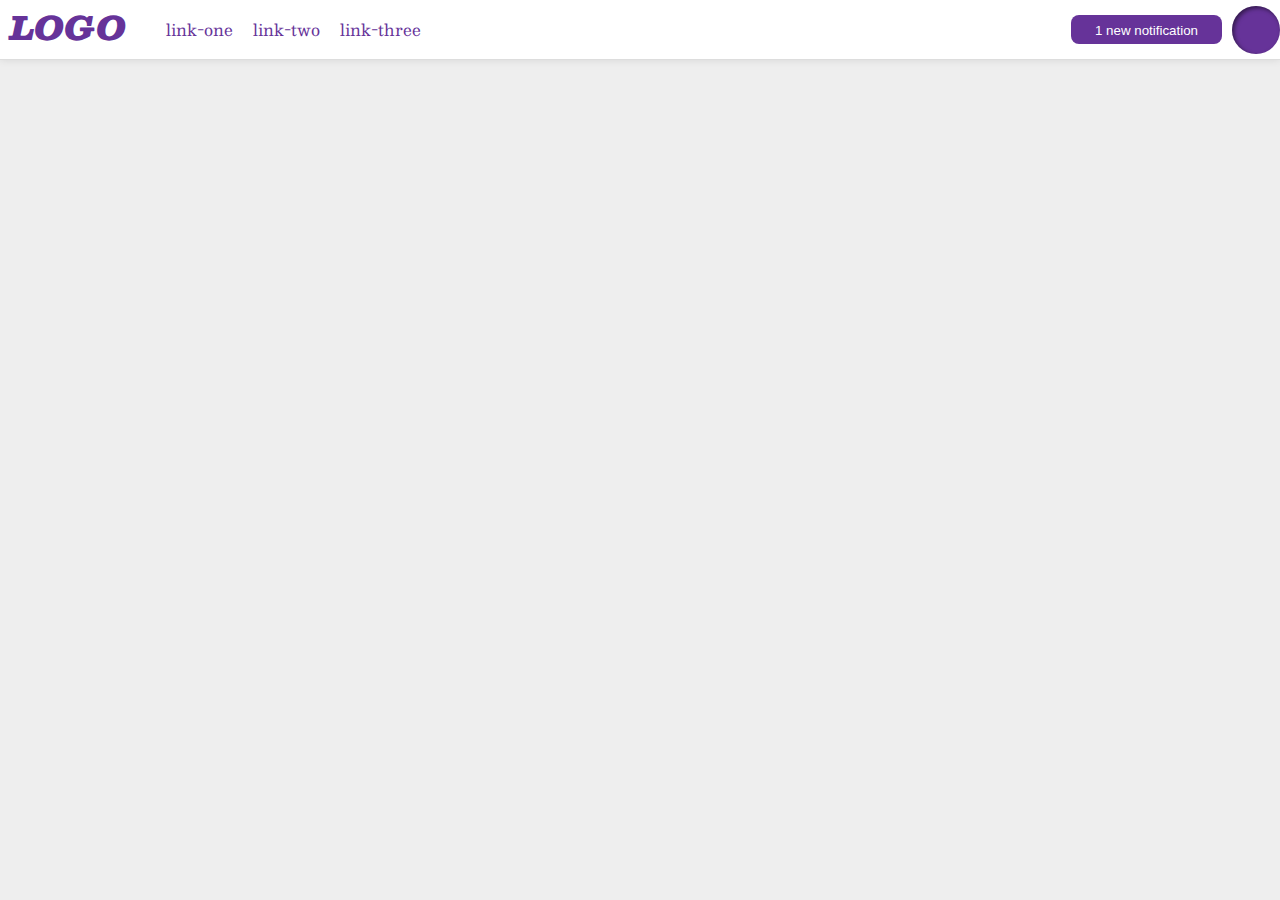
<file: flex/03-flex-header-2/index.html>
<!DOCTYPE html>
<html lang="en">
  <head>
    <meta charset="UTF-8">
    <meta http-equiv="X-UA-Compatible" content="IE=edge">
    <meta name="viewport" content="width=device-width, initial-scale=1.0">
    <title>Flex Header 2</title>
    <link rel="stylesheet" href="style.css">
  </head>
  <body>
    <div class="header">
      <div class="left">
        <div class="logo">
          LOGO
        </div>
        <ul class="links">
          <li><a href="https://google.com">link-one</a></li>
          <li><a href="https://google.com">link-two</a></li>
          <li><a href="https://google.com">link-three</a></li>
        </ul>
      </div>
      <div class="right">
        <button class="notifications">
          1 new notification
        </button>
        <div class="profile-image"></div>
      </div>
    </div>
  </body>
</html>
</file>
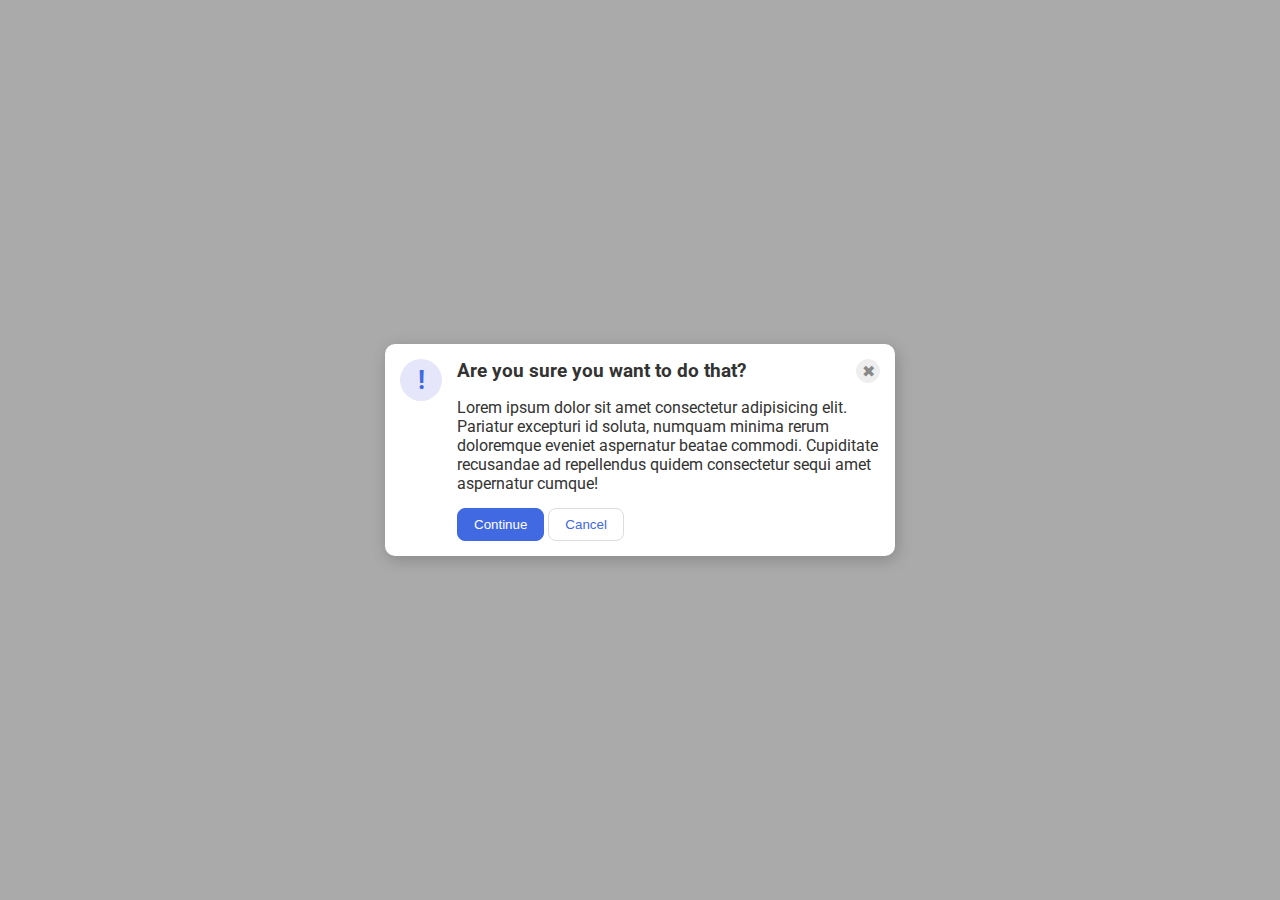
<file: flex/05-flex-modal/index.html>
<!DOCTYPE html>
<html lang="en">
  <head>
    <meta charset="UTF-8">
    <meta http-equiv="X-UA-Compatible" content="IE=edge">
    <meta name="viewport" content="width=device-width, initial-scale=1.0">
    <link rel="stylesheet" href="style.css">
    <title>Modal</title>
  </head>
  <body>
    <div class="modal">
      <div class="icon">!</div>
      <div class="info-and-actions">
        <div class="header-close-button">
          <div class="header">Are you sure you want to do that?</div>
          <button class="close-button">✖</button>
        </div>
        <div class="text">Lorem ipsum dolor sit amet consectetur adipisicing elit. Pariatur excepturi id soluta, numquam minima rerum doloremque eveniet aspernatur beatae commodi. Cupiditate recusandae ad repellendus quidem consectetur sequi amet aspernatur cumque!</div>
        <button class="continue">Continue</button>
        <button class="cancel">Cancel</button>
      </div>
    </div>
  </body>
</html>
</file>
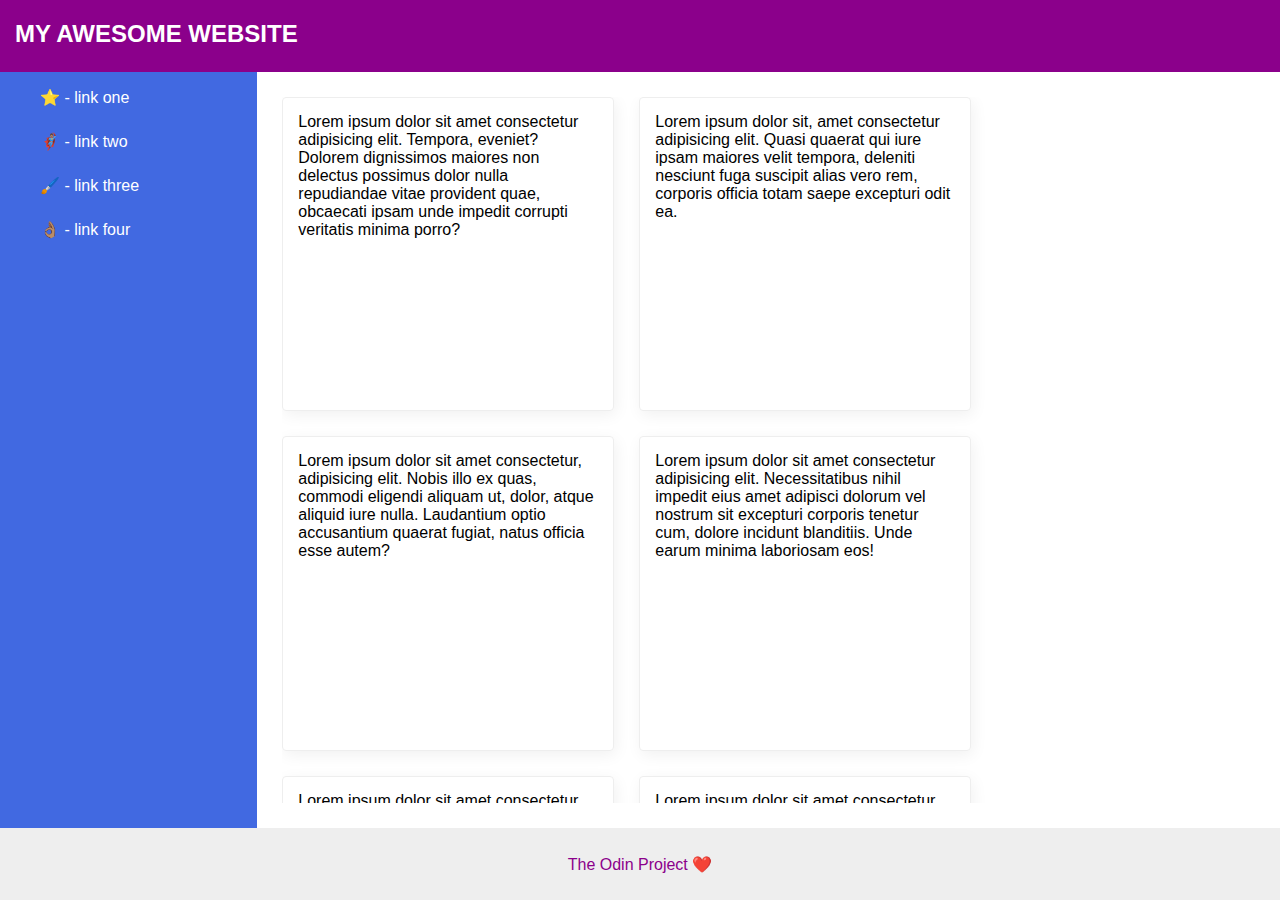
<file: flex/07-flex-layout-2/index.html>
<!DOCTYPE html>
<html lang="en">
  <head>
    <meta charset="UTF-8">
    <meta http-equiv="X-UA-Compatible" content="IE=edge">
    <meta name="viewport" content="width=device-width, initial-scale=1.0">
    <title>The Holy Grail</title>
    <link rel="stylesheet" href="style.css">
  </head>
  <body>
    <div class="header">
      <h2>MY AWESOME WEBSITE</h2>
    </div>

    <div class="content">

      <div class="sidebar">
        <ul>
          <li><a href="#">⭐ - link one</a></li>
          <li><a href="#">🦸🏽‍♂️ - link two</a></li>
          <li><a href="#">🖌️ - link three</a></li>
          <li><a href="#">👌🏽 - link four</a></li>
        </ul>
      </div>

      <div class="cards">
        <div class="card">Lorem ipsum dolor sit amet consectetur adipisicing elit. Tempora, eveniet? Dolorem dignissimos maiores non delectus possimus dolor nulla repudiandae vitae provident quae, obcaecati ipsam unde impedit corrupti veritatis minima porro?</div>
        <div class="card">Lorem ipsum dolor sit, amet consectetur adipisicing elit. Quasi quaerat qui iure ipsam maiores velit tempora, deleniti nesciunt fuga suscipit alias vero rem, corporis officia totam saepe excepturi odit ea.</div>
        <div class="card">Lorem ipsum dolor sit amet consectetur, adipisicing elit. Nobis illo ex quas, commodi eligendi aliquam ut, dolor, atque aliquid iure nulla. Laudantium optio accusantium quaerat fugiat, natus officia esse autem?</div>
        <div class="card">Lorem ipsum dolor sit amet consectetur adipisicing elit. Necessitatibus nihil impedit eius amet adipisci dolorum vel nostrum sit excepturi corporis tenetur cum, dolore incidunt blanditiis. Unde earum minima laboriosam eos!</div>
        <div class="card">Lorem ipsum dolor sit amet consectetur, adipisicing elit. Nobis illo ex quas, commodi eligendi aliquam ut, dolor, atque aliquid iure nulla. Laudantium optio accusantium quaerat fugiat, natus officia esse autem?</div>
        <div class="card">Lorem ipsum dolor sit amet consectetur adipisicing elit. Necessitatibus nihil impedit eius amet adipisci dolorum vel nostrum sit excepturi corporis tenetur cum, dolore incidunt blanditiis. Unde earum minima laboriosam eos!</div>
      </div>

    </div>

    <div class="footer">
      The Odin Project ❤️
    </div>
  </body>
</html>
</file>
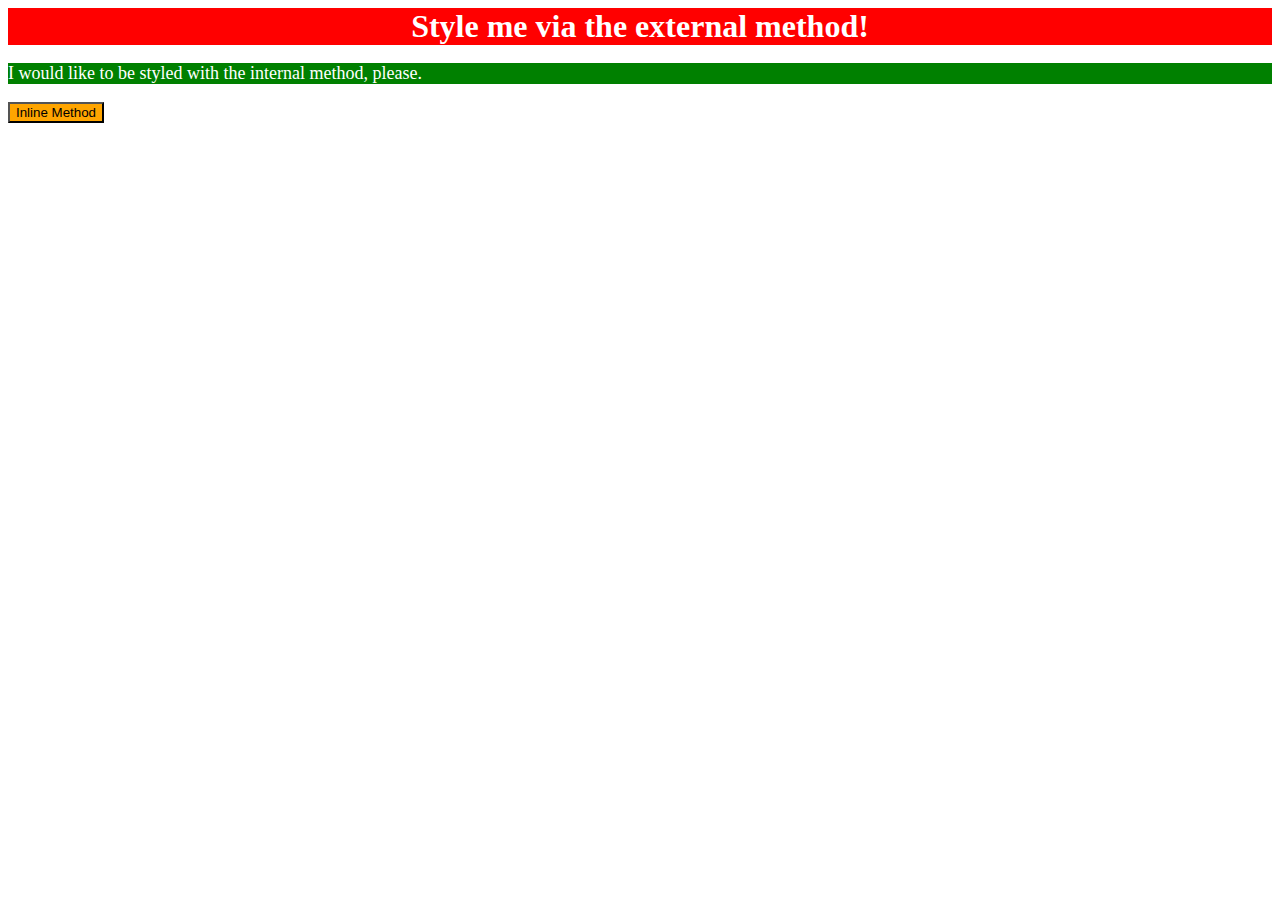
<file: foundations/01-css-methods/index.html>
<!DOCTYPE html>
<html lang="en">
  <head>
    <meta charset="UTF-8">
    <meta http-equiv="X-UA-Compatible" content="IE=edge">
    <meta name="viewport" content="width=device-width, initial-scale=1.0">
    <link rel="stylesheet" href="style.css">
    <style>
      .mainparagraph {
        background-color: green;
        color: white;
        font-size: 18px;
      }
    </style>
    <title>Methods for Adding CSS</title>
  </head>
  <body>
    <div class="maindiv">Style me via the external method!</div>
    <p class="mainparagraph">I would like to be styled with the internal method, please.</p>
    <button style="background-color: orange; color: black;">Inline Method</button>
  </body>
</html>
</file>
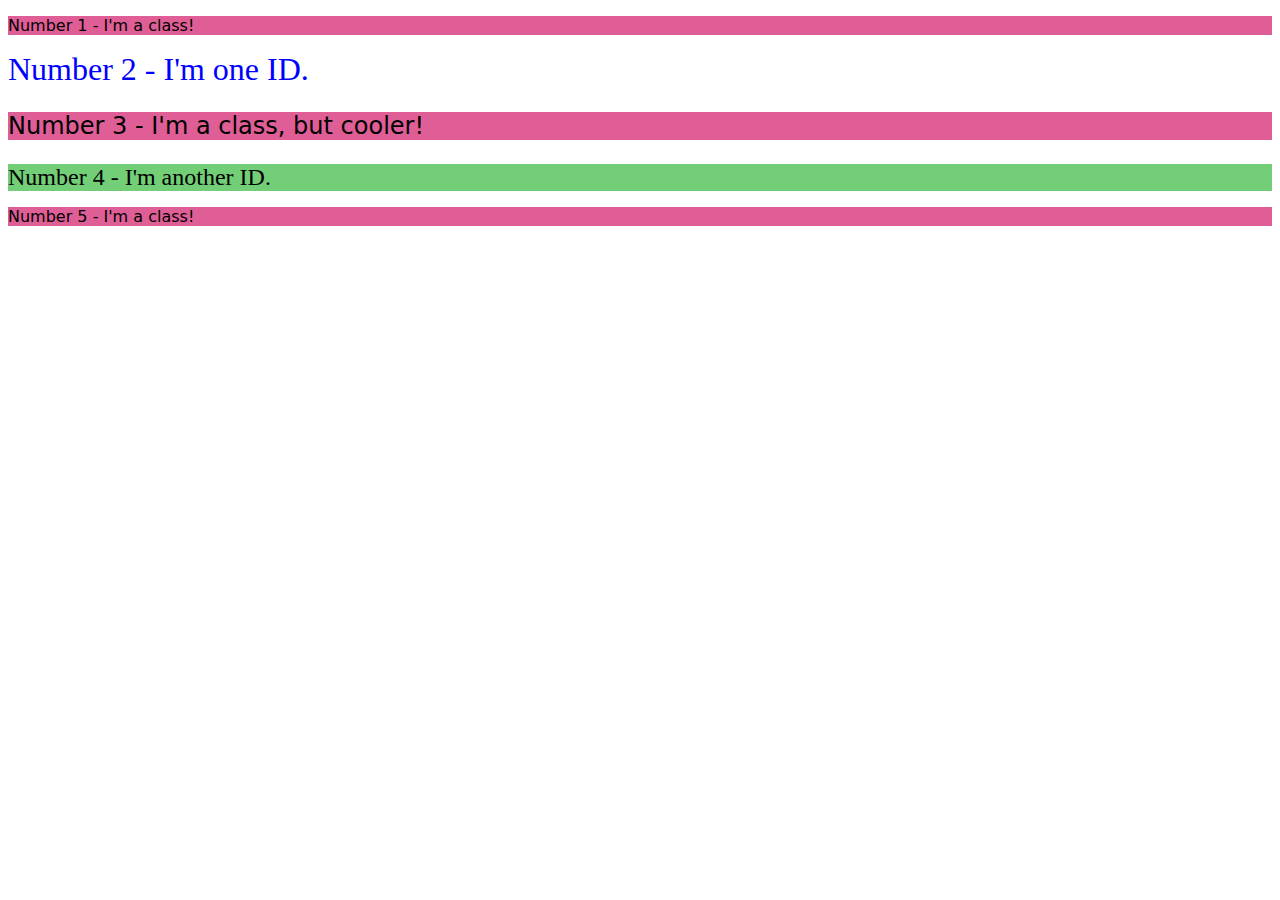
<file: foundations/02-class-id-selectors/index.html>
<!DOCTYPE html>
<html lang="en">
  <head>
    <meta charset="UTF-8">
    <meta http-equiv="X-UA-Compatible" content="IE=edge">
    <meta name="viewport" content="width=device-width, initial-scale=1.0">
    <title>Class and ID Selectors</title>
    <link rel="stylesheet" href="style.css">
  </head>
  <body>
    <p class="odd">Number 1 - I'm a class!</p>
    <div id="two">Number 2 - I'm one ID.</div>
    <p class="odd three">Number 3 - I'm a class, but cooler!</p>
    <div id="four">Number 4 - I'm another ID.</div>
    <p class="odd">Number 5 - I'm a class!</p>
  </body>
</html>
</file>
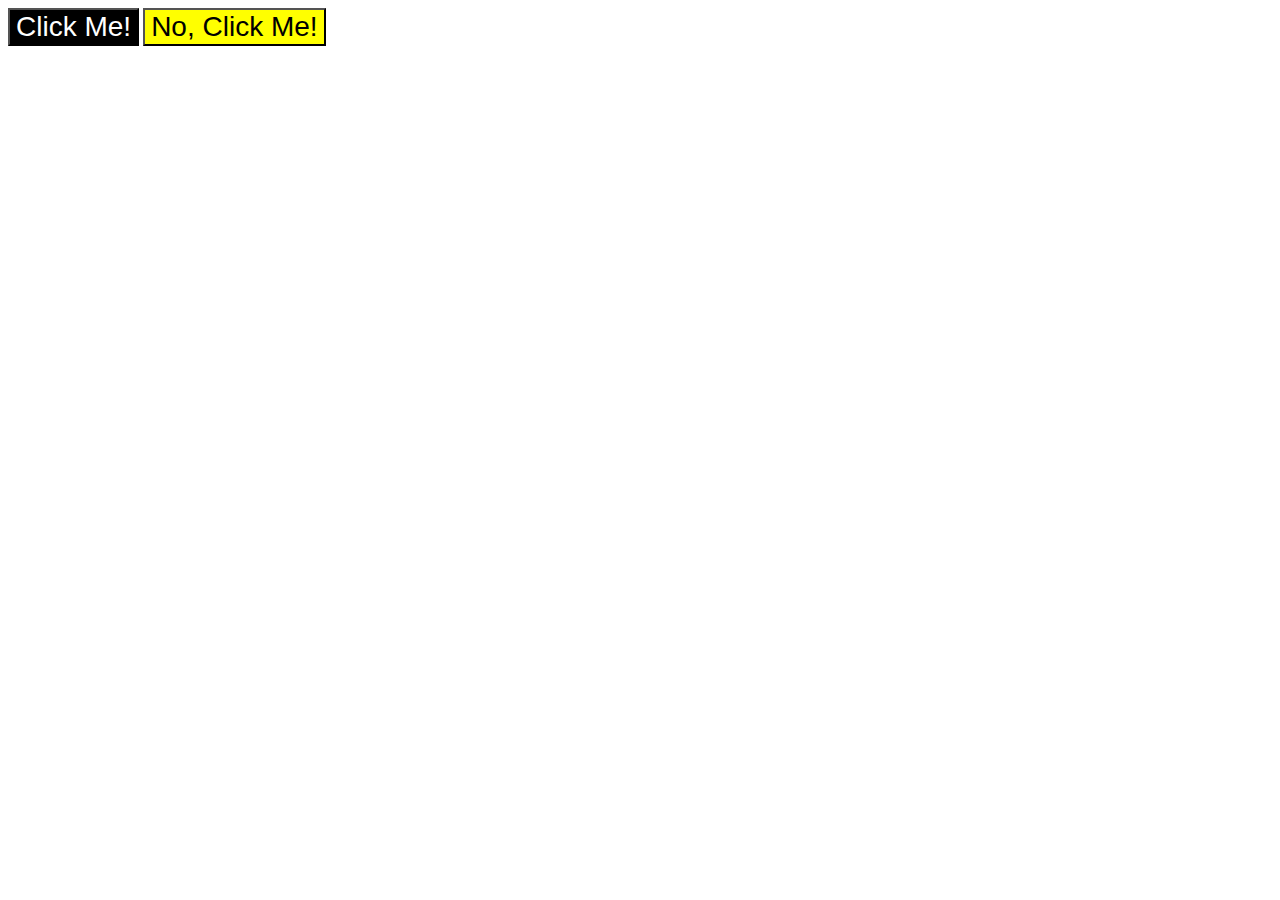
<file: foundations/03-grouping-selectors/index.html>
<!DOCTYPE html>
<html lang="en">
  <head>
    <meta charset="UTF-8">
    <meta http-equiv="X-UA-Compatible" content="IE=edge">
    <meta name="viewport" content="width=device-width, initial-scale=1.0">
    <title>Grouping Selectors</title>
    <link rel="stylesheet" href="style.css">
  </head>
  <body>
    <button class="left">Click Me!</button>
    <button class="right">No, Click Me!</button>
  </body>
</html>
</file>
<file: flex/03-flex-header-2/style.css>
/* this is some magical font-importing.  
you'll learn about it later. */
@import url('https://fonts.googleapis.com/css2?family=Besley:ital,wght@0,400;1,900&display=swap');

body {
  margin: 0;
  background: #eee;
  font-family: Besley, serif;
}

.header {
  background: white;
  border-bottom: 1px solid #ddd;
  box-shadow: 0 0 8px rgba(0,0,0,.1);
  display: flex;
}

.left {
  display: flex;
  margin-left: 10px;
  margin-right: auto;
}

.right {
  display: flex;
  gap: 10px;
}

.profile-image {
  background: rebeccapurple;
  box-shadow: inset 2px 2px 4px rgba(0,0,0,.5);
  border-radius: 50%;
  width: 48px;
  height: 48px;
  margin: auto;

}

.logo {
  color: rebeccapurple;
  font-size: 32px;
  font-weight: 900;
  font-style: italic;
}

button {
  border: none;
  border-radius: 8px;
  background: rebeccapurple;
  color: white;
  padding: 8px 24px;
  height: 50%;
  margin: auto;
}

a {
  /* this removes the line under our links */
  text-decoration: none;
  color: rebeccapurple;
}

ul {
  list-style-type: none;
  display: flex;
  margin-right: 40px;
  gap: 20px;
}

li {
  
}
</file>
<file: flex/05-flex-modal/style.css>
@import url('https://fonts.googleapis.com/css2?family=Roboto:wght@400;700&display=swap');

html, body {
  height: 100%;
}

body {
  font-family: Roboto, sans-serif;
  margin: 0;
  background: #aaa;
  color: #333;
  /* I'll give you this one for free lol */
  display: flex;
  align-items: center;
  justify-content: center;
}

.modal {
  background: white;
  width: 480px;
  border-radius: 10px;
  box-shadow: 2px 4px 16px rgba(0,0,0,.2);
  display: flex;
  flex-direction: row;
  padding: 15px;
  gap: 15px;
}

.icon {
  color: royalblue;
  font-size: 26px;
  font-weight: 700;
  background: lavender;
  width: 42px;
  height: 42px;
  border-radius: 50%;
  display: flex;
  align-items: center;
  justify-content: center;
  flex-shrink: 0;

}

.header-close-button {
  display: flex;
  justify-content: space-between;
}

.header {
  font-weight: bold;
  font-size: 120%;
}

.text {
  margin: 15px 0px 15px 0px;
}

.close-button {
  background: #eee;
  border-radius: 50%;
  color: #888;
  font-weight: 400;
  font-size: 16px;
  height: 24px;
  width: 24px;
  display: flex;
  align-items: center;
  justify-content: center;
  border: 1px solid #eee;
  padding: 0;
}

button {
  cursor: pointer;
  padding: 8px 16px;
  border-radius: 8px;
}

button.continue {
  background: royalblue;
  border: 1px solid royalblue;
  color: white;
}

button.cancel {
  background: white;
  border: 1px solid #ddd;
  color: royalblue;
}
</file>
<file: flex/07-flex-layout-2/style.css>
body {
  font-family: -apple-system, BlinkMacSystemFont, 'Segoe UI', Roboto, Oxygen, Ubuntu, Cantarell, 'Open Sans', 'Helvetica Neue', sans-serif;
  margin: 0;
  min-height: 100vh;
  display: flex;
  flex-direction: column;
}

body > * {
  flex-grow: 0;
}

.header {
  height: 72px;
  background: darkmagenta;
  color: white;
}

h2 {
  margin-left: 15px;
}

.footer {
  height: 72px;
  background: #eee;
  color: darkmagenta;
  margin-top: auto;
  display: flex;
  justify-content: center;
  align-items: center;
}

.sidebar {
  background: royalblue;
  box-sizing: border-box;
  flex-basis: 35em;
}

.content {
  display: flex;
  flex-grow: 1;
}

.cards {
  display: flex;
  flex-wrap: wrap;
  gap: 25px;
  margin: 25px;
  overflow-y: auto;
}

.card {
  border: 1px solid #eee;
  box-shadow: 2px 4px 16px rgba(0,0,0,.06);
  border-radius: 4px;
  height: 40%;
  width: 300px;
  padding: 15px;
}

ul {
  display: flex;
  flex-direction: column;
  gap: 25px;
  list-style-type: none;
}

a {
  text-decoration: none;
  color: white;
}
</file>
<file: foundations/01-css-methods/style.css>
.maindiv {
    background-color: red;
    color: white;
    font-size: 32px;
    text-align: center;
    font-weight: bold;
}
</file>
<file: foundations/02-class-id-selectors/style.css>
.odd {
    background-color: #DF5E96;
    font-family: "Verdana", "DejaVu Sans", "sans-serif";
}

#two {
    color: blue;
    font-size: 32px;
}

.three {
    font-size: 24px;
}

#four {
    background-color: #72cf77;
    font-size: 24px;
    font-weight: 700px;
}
</file>
<file: foundations/03-grouping-selectors/style.css>
.left,
.right {
    font-size: 28px;
    font-family: "Helvetica", "Times New Roman", "sans-serif";
}

.left {
    background-color: hsl(0, 0%, 0%);
    color: rgb(255, 255, 255);
}

.right {
    background-color: yellow;
}
</file>
